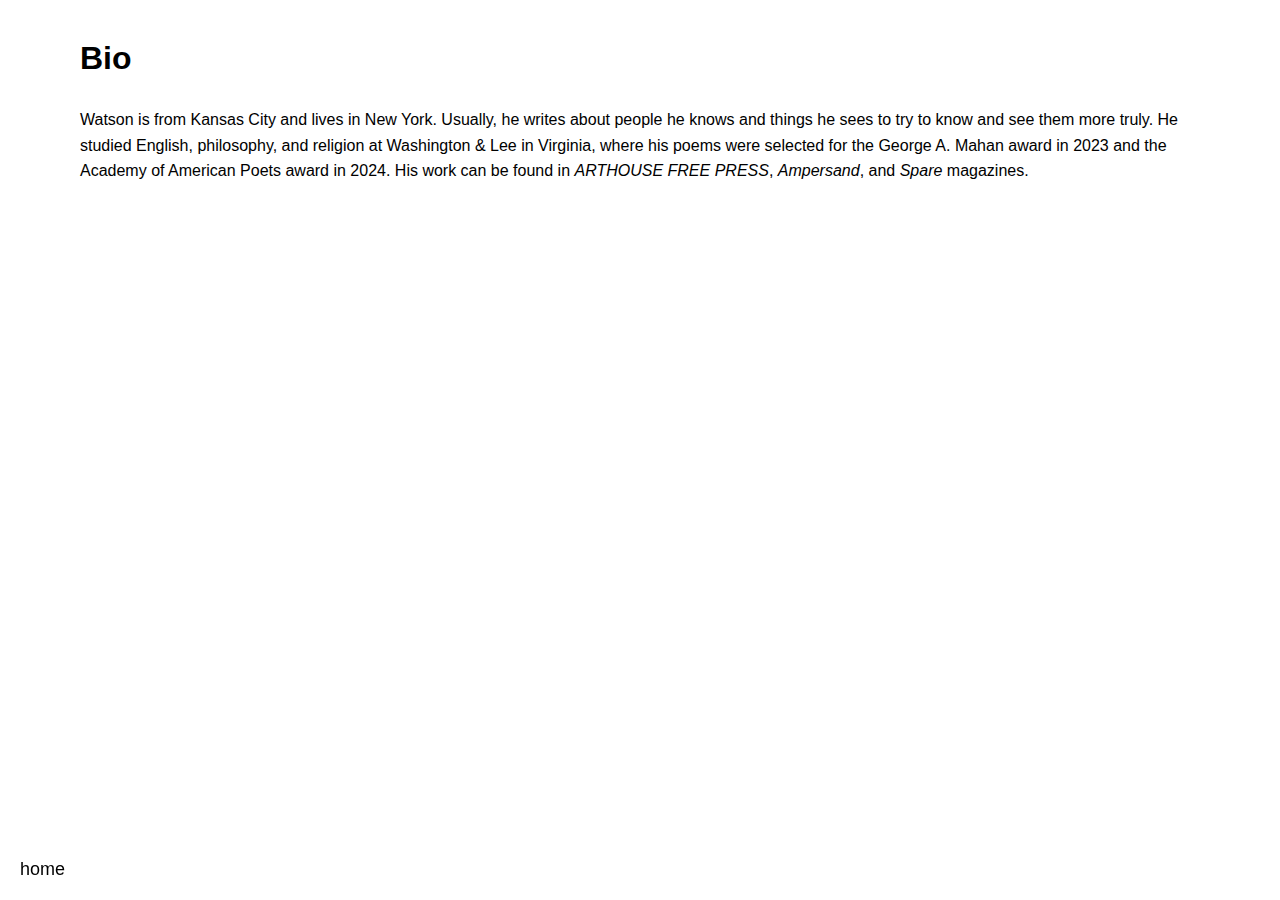
<file: about.html>
<!DOCTYPE html>
<html lang="en">
<head>
    <meta charset="UTF-8">
    <meta name="viewport" content="width=device-width, initial-scale=1.0">
    <title>About - Watson Deacon</title>
    <link rel="stylesheet" href="styles.css">
</head>
<body>
    <div class="matins-container">
        <h1 class="matins-header">Bio</h1>
        <div class="bio-text">
Watson is from Kansas City and lives in New York. Usually, he writes about people he knows and things he sees to try to know and see them more truly. He studied English, philosophy, and religion at Washington & Lee in Virginia, where his poems were selected for the George A. Mahan award in 2023 and the Academy of American Poets award in 2024. His work can be found in <em>ARTHOUSE FREE PRESS</em>, <em>Ampersand</em>, and <em>Spare</em> magazines.
        </div>
    </div>
    <a href="index.html" class="home-button">home</a>
</body>
</html>
</file>
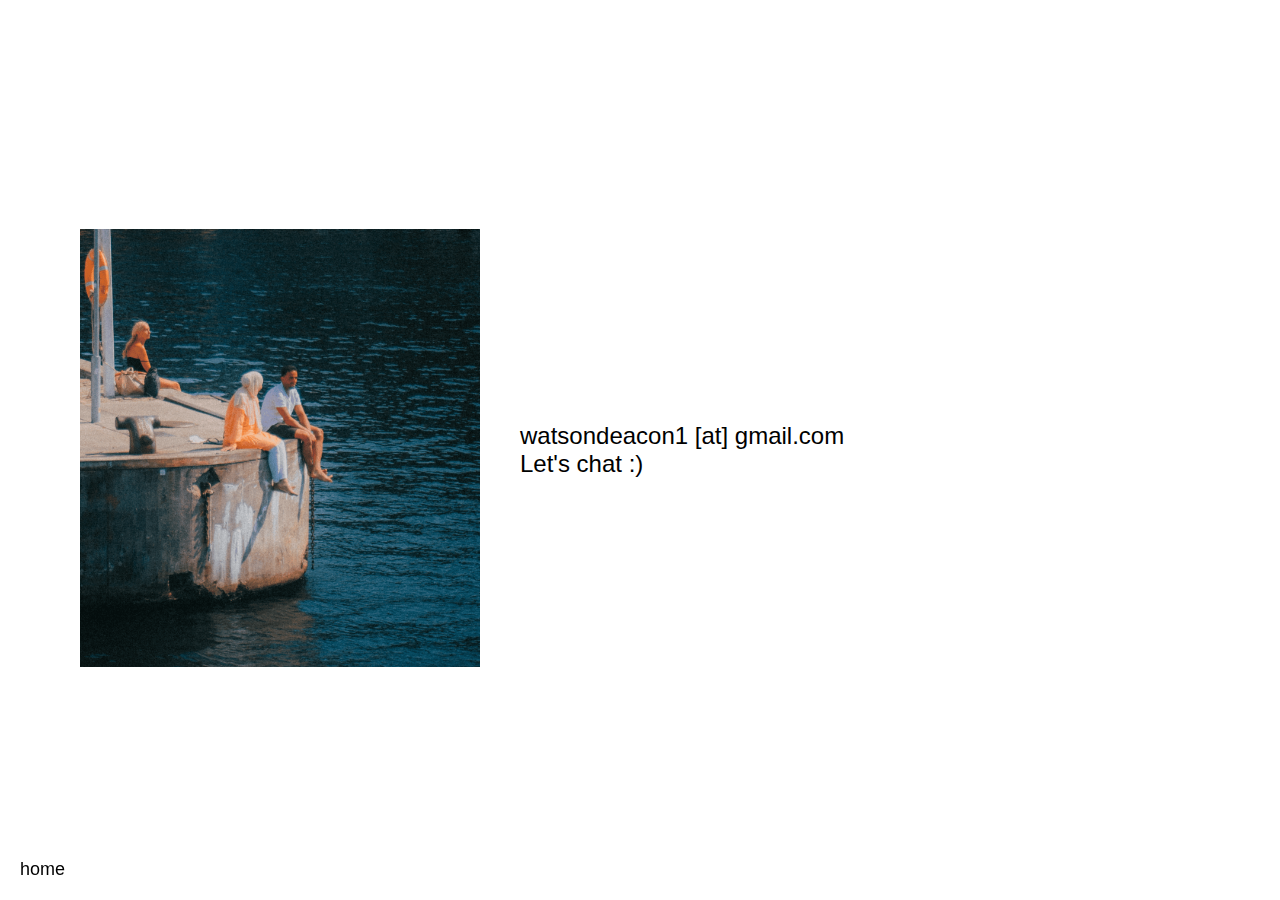
<file: contact.html>
<!DOCTYPE html>
<html lang="en">
<head>
    <meta charset="UTF-8">
    <meta name="viewport" content="width=device-width, initial-scale=1.0">
    <title>Contact - Watson Deacon</title>
    <link rel="icon" type="image/svg+xml" href="favicon.svg">
    <link rel="stylesheet" href="styles.css">
</head>
<body>
    <div class="bio-container">
        <div class="bio-image-container">
            <img src="images/contact.png" alt="Contact" class="bio-image">
        </div>
        <div class="bio-content">
            <div class="contact-text">watsondeacon1 [at] gmail.com
                <br>Let's chat :)
            </div>
        </div>
    </div>
    <a href="index.html" class="home-button">home</a>
</body>
</html>
</file>
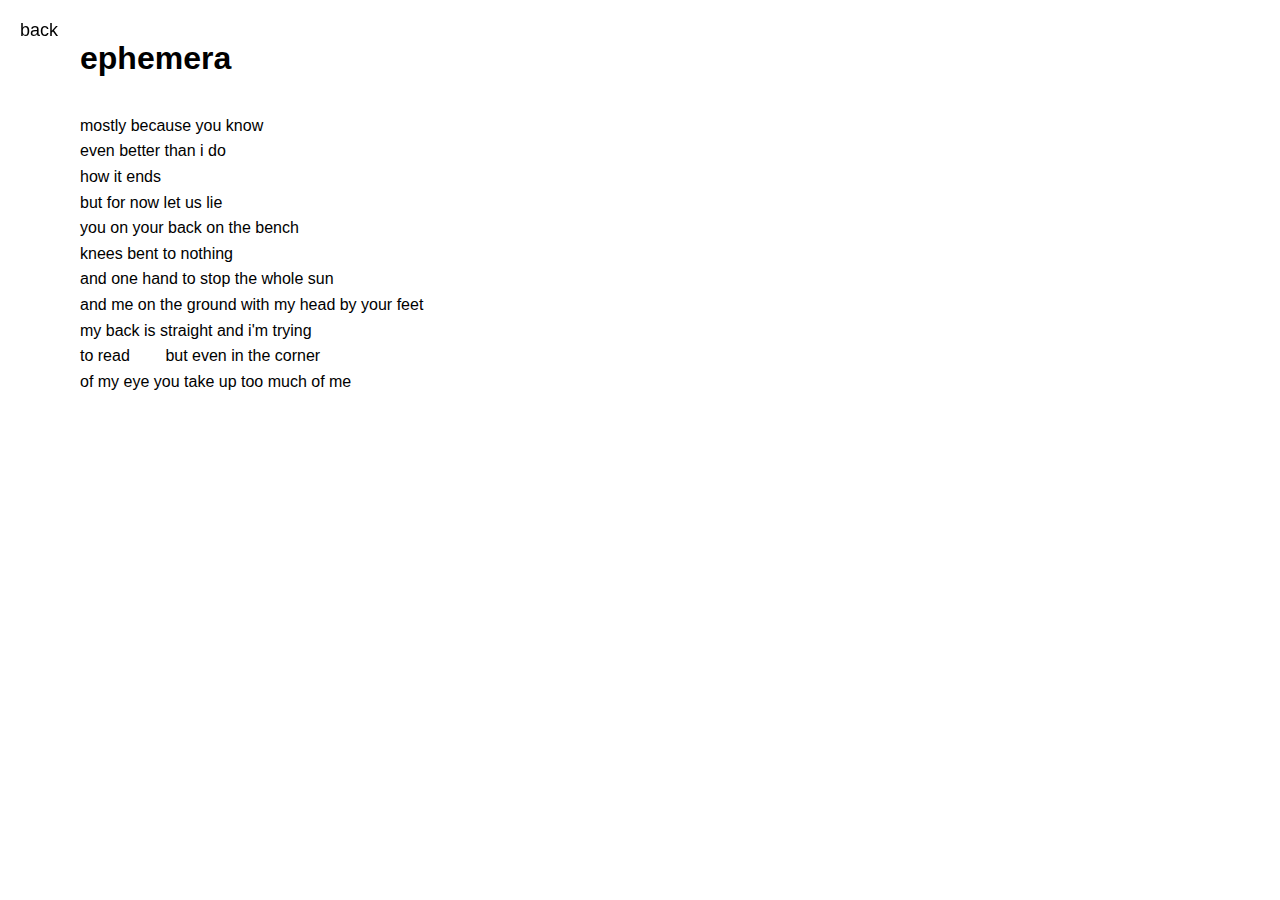
<file: ephemera.html>
<!DOCTYPE html>
<html lang="en">
<head>
    <meta charset="UTF-8">
    <meta name="viewport" content="width=device-width, initial-scale=1.0">
    <title>ephemera - Watson Deacon</title>
    <link rel="stylesheet" href="styles.css">
</head>
<body>
    <div class="matins-container">
        <h1 class="matins-header">ephemera</h1>
        <div class="matins-text">
mostly because you know

even better than i do

how it ends

but for now let us lie

you on your back on the bench

knees bent to nothing

and one hand to stop the whole sun

and me on the ground with my head by your feet

my back is straight and i'm trying

to read        but even in the corner

of my eye you take up too much of me
        </div>
    </div>
    <a href="poems.html" class="back-button">back</a>
</body>
</html>
</file>
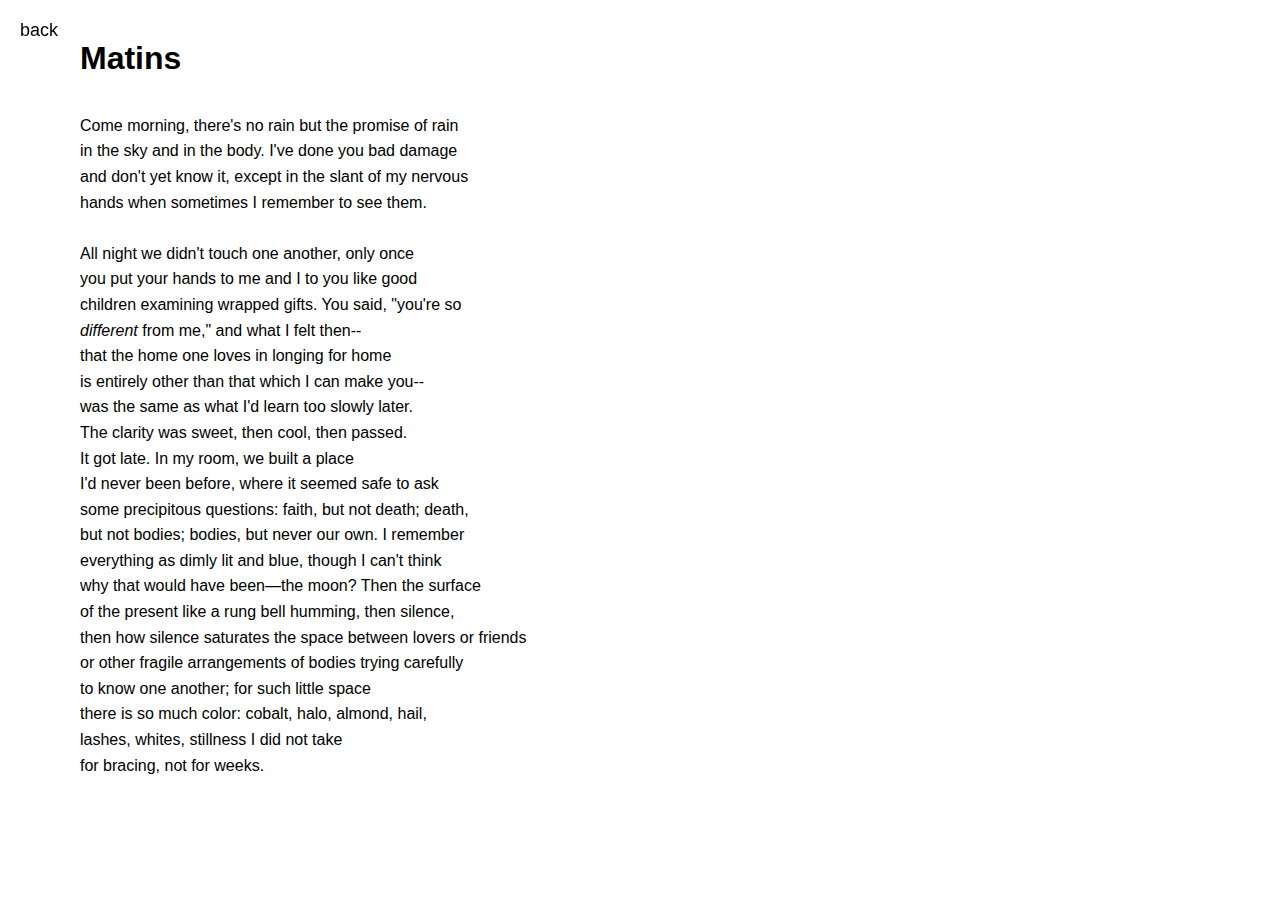
<file: matins.html>
<!DOCTYPE html>
<html lang="en">
<head>
    <meta charset="UTF-8">
    <meta name="viewport" content="width=device-width, initial-scale=1.0">
    <title>Matins - Watson Deacon</title>
    <link rel="stylesheet" href="styles.css">
</head>
<body>
    <div class="matins-container">
        <h1 class="matins-header">Matins</h1>
        <div class="matins-text">
Come morning, there's no rain but the promise of rain 

in the sky and in the body. I've done you bad damage

and don't yet know it, except in the slant of my nervous

hands when sometimes I remember to see them.



All night we didn't touch one another, only once

you put your hands to me and I to you like good 

children examining wrapped gifts. You said, "you're so

<em>different</em> from me," and what I felt then--

that the home one loves in longing for home 

is entirely other than that which I can make you-- 

was the same as what I'd learn too slowly later.

The clarity was sweet, then cool, then passed.

It got late. In my room, we built a place

I'd never been before, where it seemed safe to ask

some precipitous questions: faith, but not death; death,

but not bodies; bodies, but never our own. I remember 

everything as dimly lit and blue, though I can't think

why that would have been—the moon? Then the surface

of the present like a rung bell humming, then silence,

then how silence saturates the space between lovers or friends 

or other fragile arrangements of bodies trying carefully

to know one another; for such little space

there is so much color: cobalt, halo, almond, hail, 

lashes, whites, stillness I did not take

for bracing, not for weeks.
        </div>
    </div>
    <a href="poems.html" class="back-button">back</a>
</body>
</html>
</file>
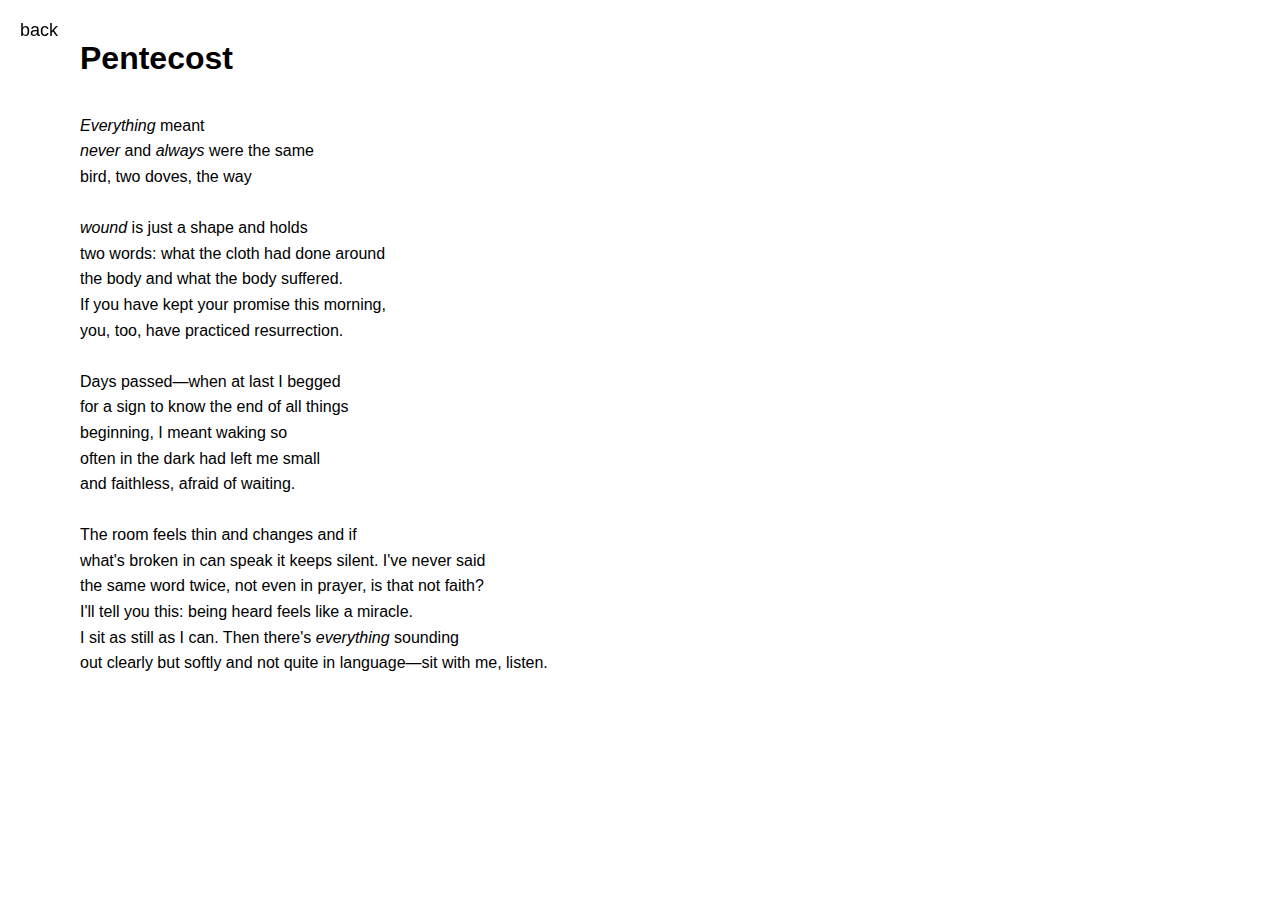
<file: pentecost.html>
<!DOCTYPE html>
<html lang="en">
<head>
    <meta charset="UTF-8">
    <meta name="viewport" content="width=device-width, initial-scale=1.0">
    <title>Pentecost - Watson Deacon</title>
    <link rel="icon" type="image/svg+xml" href="favicon.svg">
    <link rel="stylesheet" href="styles.css">
</head>
<body>
    <div class="matins-container">
        <h1 class="matins-header">Pentecost</h1>
        <div class="matins-text">
<em>Everything</em> meant  

<em>never</em> and <em>always</em> were the same  

bird, two doves, the way  

 

<em>wound</em> is just a shape and holds 

two words: what the cloth had done around  

the body and what the body suffered. 

If you have kept your promise this morning,  

you, too, have practiced resurrection. 

 

Days passed—when at last I begged 

for a sign to know the end of all things 

beginning, I meant waking so 

often in the dark had left me small 

and faithless, afraid of waiting.  

 

The room feels thin and changes and if 

what's broken in can speak it keeps silent. I've never said 

the same word twice, not even in prayer, is that not faith? 

I'll tell you this: being heard feels like a miracle. 

I sit as still as I can. Then there's <em>everything</em> sounding 

out clearly but softly and not quite in language—sit with me, listen. 
        </div>
    </div>
    <a href="poems.html" class="back-button">back</a>
</body>
</html>
</file>
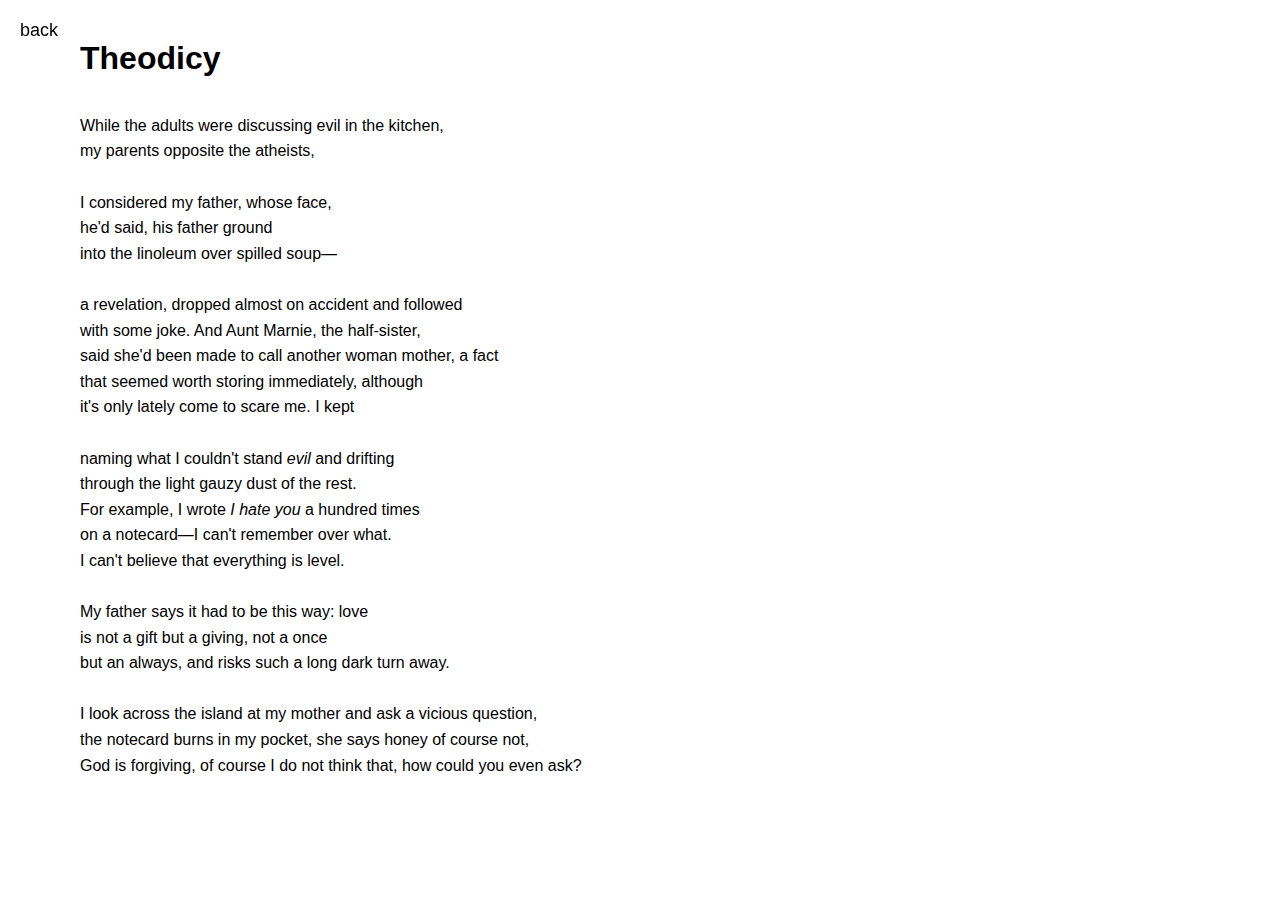
<file: theodicy.html>
<!DOCTYPE html>
<html lang="en">
<head>
    <meta charset="UTF-8">
    <meta name="viewport" content="width=device-width, initial-scale=1.0">
    <title>Theodicy - Watson Deacon</title>
    <link rel="icon" type="image/svg+xml" href="favicon.svg">
    <link rel="stylesheet" href="styles.css">
</head>
<body>
    <div class="matins-container">
        <h1 class="matins-header">Theodicy</h1>
        <div class="matins-text">
While the adults were discussing evil in the kitchen, 

my parents opposite the atheists, 

 

I considered my father, whose face, 

he'd said, his father ground  

into the linoleum over spilled soup— 

 

a revelation, dropped almost on accident and followed 

with some joke. And Aunt Marnie, the half-sister, 

said she'd been made to call another woman mother, a fact 

that seemed worth storing immediately, although 

it's only lately come to scare me. I kept 

 

naming what I couldn't stand <em>evil</em> and drifting 

through the light gauzy dust of the rest. 

For example, I wrote <em>I hate you</em> a hundred times 

on a notecard—I can't remember over what. 

I can't believe that everything is level. 

 

My father says it had to be this way: love 

is not a gift but a giving, not a once 

but an always, and risks such a long dark turn away. 

 

I look across the island at my mother and ask a vicious question,  

the notecard burns in my pocket, she says honey of course not,  

God is forgiving, of course I do not think that, how could you even ask? 
        </div>
    </div>
    <a href="poems.html" class="back-button">back</a>
</body>
</html>
</file>
<file: styles.css>
* {
    margin: 0;
    padding: 0;
    box-sizing: border-box;
}

body {
    background-color: white;
    height: 100vh;
    width: 100vw;
    overflow: auto;
}

.container {
    position: relative;
    width: 100%;
    height: 100%;
    display: flex;
    justify-content: center;
    align-items: center;
}

.content {
    display: flex;
    flex-direction: column;
    align-items: center;
    gap: 40px;
}

.center-image {
    max-width: 56%;
    max-height: 42%;
    object-fit: contain;
}

.navigation {
    display: flex;
    justify-content: center;
    gap: 60px;
    width: 100%;
}

.nav-item {
    font-family: Arial, sans-serif;
    font-size: 18px;
    color: #000;
    text-decoration: none;
    text-transform: lowercase;
}

.nav-item:hover {
    opacity: 0.7;
}

.name {
    position: absolute;
    bottom: 20px;
    left: 20px;
    font-family: Arial, sans-serif;
    font-size: 24px;
    color: #000;
    text-transform: lowercase;
}

.poems-container {
    display: flex;
    justify-content: center;
    align-items: center;
    height: 100vh;
    width: 100vw;
}

.poems-navigation {
    display: flex;
    flex-direction: column;
    align-items: center;
    gap: 30px;
}

.poem-nav-item {
    font-family: Arial, sans-serif;
    font-size: 24px;
    color: #000;
    text-decoration: none;
}

.poem-nav-item:hover {
    opacity: 0.7;
}

.poem-text {
    font-family: Arial, sans-serif;
    font-size: 24px;
    color: #000;
    text-transform: lowercase;
}

.matins-container {
    padding: 40px;
    max-width: 1200px;
    margin: 0 auto;
    height: 100vh;
    overflow-y: auto;
    overflow-x: auto; /* allow horizontal scroll for long lines */
}

.matins-header {
    font-family: Arial, sans-serif;
    font-size: 32px;
    color: #000;
    margin-bottom: 30px;
    text-align: left;
}

.matins-text {
    width: 100%;
    font-family: Arial, sans-serif;
    font-size: 16px;
    color: #000;
    text-align: left;
    white-space: pre; /* preserve line breaks and spaces; no wrapping */
    overflow-wrap: normal; /* don't force breaks */
    word-break: normal; /* don't break words */
    line-height: 0.8;
}

.back-button {
    position: fixed;
    top: 20px;
    left: 20px;
    font-family: Arial, sans-serif;
    font-size: 18px;
    color: #000;
    text-decoration: none;
    text-transform: lowercase;
}

.back-button:hover {
    opacity: 0.7;
}

.home-button {
    position: fixed;
    bottom: 20px;
    left: 20px;
    font-family: Arial, sans-serif;
    font-size: 18px;
    color: #000;
    text-decoration: none;
    text-transform: lowercase;
}

.home-button:hover {
    opacity: 0.7;
}

.bio-container {
    display: flex;
    gap: 40px;
    padding: 40px;
    max-width: 1200px;
    margin: 0 auto;
    height: 100vh;
    overflow-y: auto;
    align-items: center;
}

.bio-image-container {
    flex: 0 0 auto;
}

.bio-image {
    max-width: 400px;
    width: 100%;
    height: auto;
    object-fit: contain;
}

.bio-content {
    flex: 1;
}

.bio-text {
    width: 100%;
    font-family: Arial, sans-serif;
    font-size: 16px;
    color: #000;
    text-align: left;
    line-height: 1.6;
}

.contact-container {
    display: flex;
    justify-content: center;
    align-items: center;
    height: 100vh;
    width: 100vw;
}

.contact-text {
    font-family: Arial, sans-serif;
    font-size: 24px;
    color: #000;
    text-align: left;
}

/* Responsive adjustments */
@media (max-width: 768px) {
    body {
        height: auto;
        width: 100%;
    }

    .container {
        height: auto;
        min-height: 100vh;
        padding: 20px 0;
    }

    .center-image {
        max-width: 90%;
        max-height: 40vh;
    }

    .navigation {
        gap: 24px;
    }

    .nav-item {
        font-size: 16px;
    }

    .name {
        font-size: 18px;
        bottom: 12px;
        left: 12px;
    }

    .bio-container {
        flex-direction: column;
        align-items: center;
        gap: 20px;
        padding: 20px;
        height: auto;
    }

    .bio-image {
        max-width: 70vw;
    }

    .bio-text {
        font-size: 16px;
        line-height: 1.6;
    }

    .poems-navigation {
        gap: 20px;
    }

    .poem-nav-item {
        font-size: 20px;
    }

    .matins-container {
        padding: 20px;
        height: auto;
        overflow-x: auto; /* keep horizontal scroll on mobile */
    }

    .matins-header {
        font-size: 26px;
        margin-bottom: 20px;
    }

    .matins-text {
        font-size: 16px;
        line-height: 1.1;
    }

    .home-button {
        bottom: 12px;
        left: 12px;
        font-size: 16px;
    }

    .back-button {
        top: 12px;
        left: 12px;
        font-size: 16px;
    }

    .contact-text {
        font-size: 20px;
    }
}
</file>
